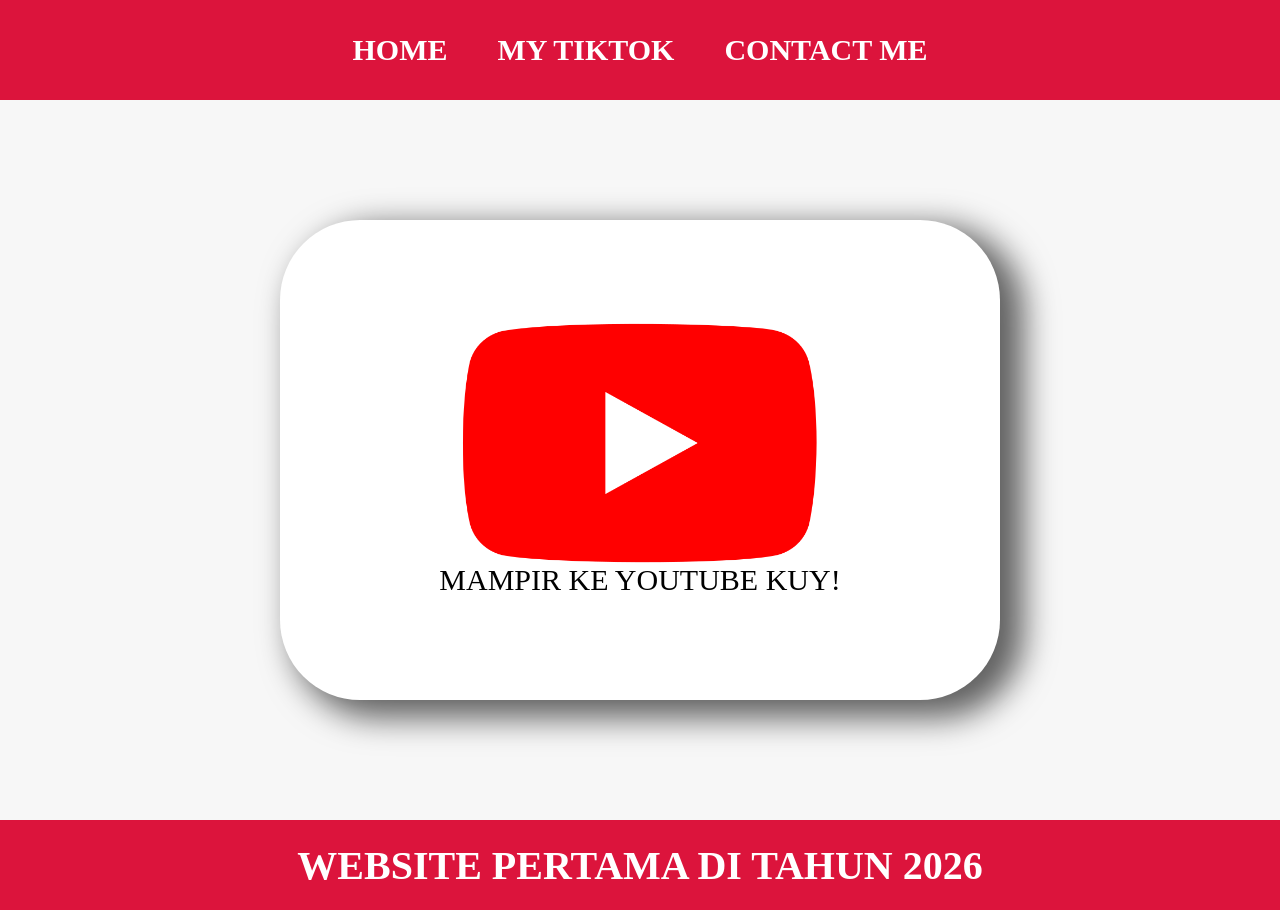
<file: index.html>
<html>

<head>
    <title>WEB SAYA</title>
    <link rel="stylesheet" href="style.css" />
</head>

<body>
    <div>
        <!-- NAVIGATION BAR -->
        <div class="container-navbar">
            <ul class="ul-navbar">
                <li class="li-navbar">
                    <a href="#" class="a-navbar">HOME</a>
                </li>
                <li class="li-navbar">
                    <a href="about.html" class="a-navbar">MY TIKTOK</a>
                </li>
                <li class="li-navbar">
                    <a href="contact.html" class="a-navbar">CONTACT ME</a>
                </li>
                <ul>
        </div class="container">
        <!-- NAVIGATION BAR SELESAI -->

        <!-- CONTENT 1 -->
        <div class="container-content">
            <a href="https://youtube.com/@farelilham?si=LpSVPTTf5AOwXQDS" 
            class="a-content">
                <img src="Youtube_logo.png" class="img-content" />
                <p>MAMPIR KE YOUTUBE KUY!</p>
            </a>

        </div>
        <!-- CONTENT 1 END -->

        <!-- FOOTER -->
        <div class="container-footer">
            <h1 class="h1-footer">WEBSITE PERTAMA DI TAHUN 2026 </h1>
        </div>
        <!-- FOOTER END -->
    </div>
</body>

</html>
</file>
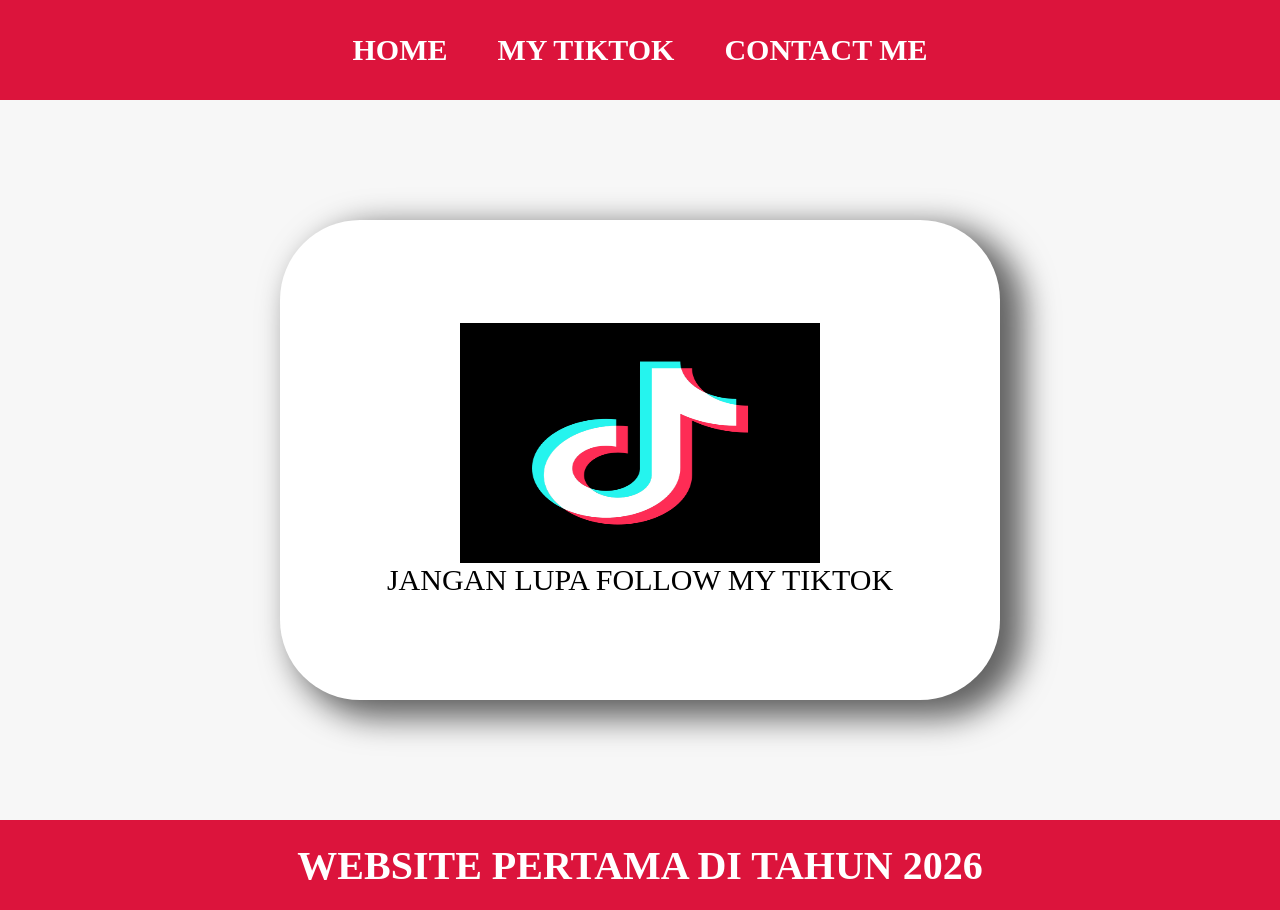
<file: about.html>
<html>

<head>
    <title>ABOUT ME</title>
    <link rel="stylesheet" href="style.css" />
</head>

<body>
    <div>
        <!-- NAVIGATION BAR -->
        <div class="container-navbar">
            <ul class="ul-navbar">
                <li class="li-navbar">
                    <a href="index.html" class="a-navbar">HOME</a>
                </li>
                <li class="li-navbar">
                    <a href="about.html" class="a-navbar">MY TIKTOK</a>
                </li>
                <li class="li-navbar">
                    <a href="contact.html" class="a-navbar">CONTACT ME</a>
                </li>
                <ul>
        </div class="container">
        <!-- NAVIGATION BAR SELESAI -->

        <!-- CONTENT 1 -->
        <div class="container-content">
            <a href="https://www.tiktok.com/@farelilhmm55?_r=1&_t=ZS-96DM3EIZUEn" 
            class="a-content">
                <img src="canva-tik-tok-icon-MAGzNubTHuw.png" class="img-content" />
                <p>JANGAN LUPA FOLLOW MY TIKTOK</p>
            </a>

        </div>
        <!-- CONTENT 1 END -->

        <!-- FOOTER -->
        <div class="container-footer">
            <h1 class="h1-footer">WEBSITE PERTAMA DI TAHUN 2026 </h1>
        </div>
        <!-- FOOTER END -->
    </div>
</body>

</html>
</file>
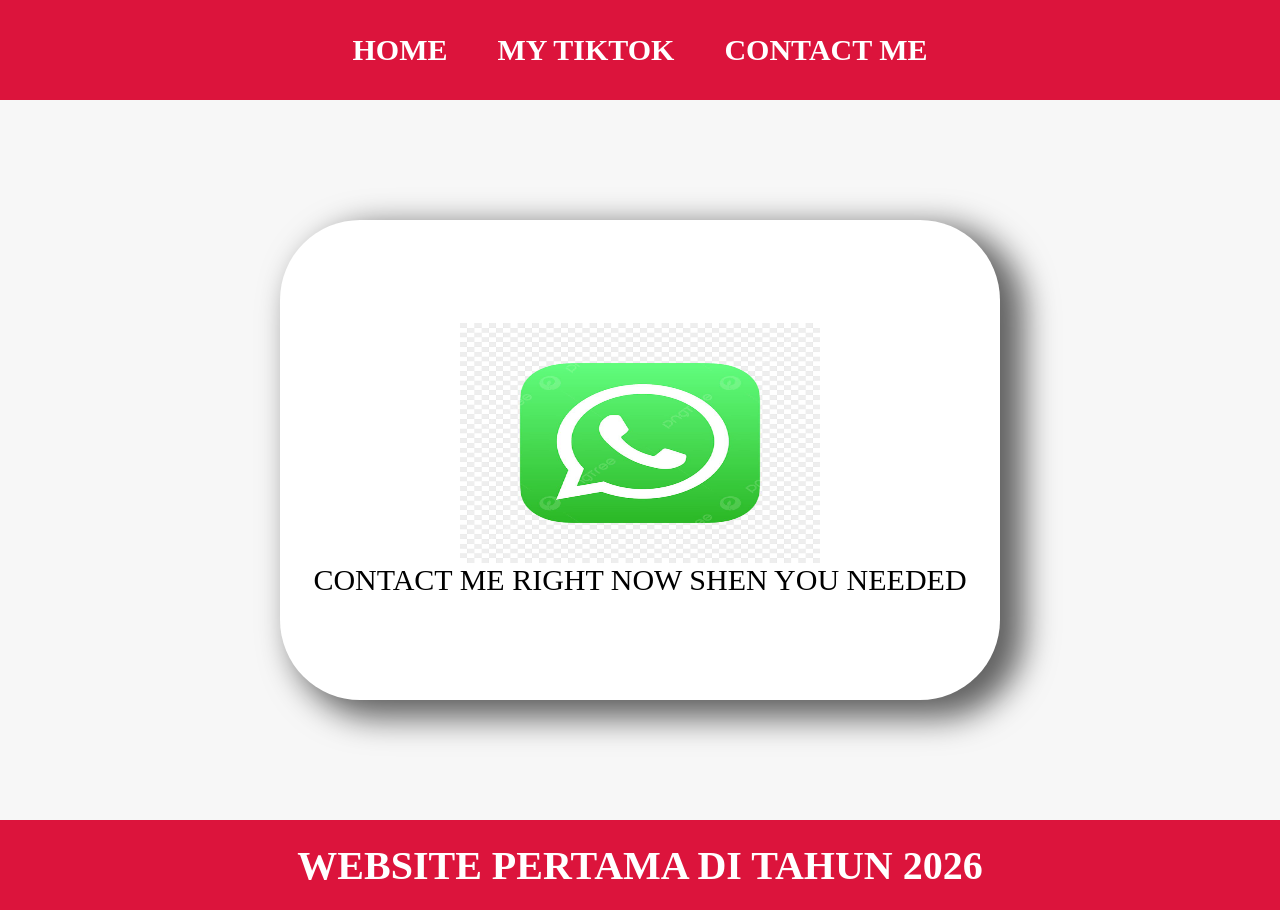
<file: contact.html>
<html>

<head>
    <title>WEB SAYA</title>
    <link rel="stylesheet" href="style.css" />
</head>

<body>
    <div>
        <!-- NAVIGATION BAR -->
        <div class="container-navbar">
            <ul class="ul-navbar">
                <li class="li-navbar">
                    <a href="index.html" class="a-navbar">HOME</a>
                </li>
                <li class="li-navbar">
                    <a href="about.html" class="a-navbar">MY TIKTOK</a>
                </li>
                <li class="li-navbar">
                    <a href="contact.html" class="a-navbar">CONTACT ME</a>
                </li>
                <ul>
        </div class="container">
        <!-- NAVIGATION BAR SELESAI -->

        <!-- CONTENT 1 -->
        <div class="container-content">
            <a href="https://wa.me/6285655963051" 
            class="a-content">
                <img src="pngtree-whatsapp-icon-png-image_3584845.jpg" class="img-content" />
                <p>CONTACT ME RIGHT NOW SHEN YOU NEEDED</p>
            </a>

        </div>
        <!-- CONTENT 1 END -->

        <!-- FOOTER -->
        <div class="container-footer">
            <h1 class="h1-footer">WEBSITE PERTAMA DI TAHUN 2026 </h1>
        </div>
        <!-- FOOTER END -->
    </div>
</body>

</html>
</file>
<file: style.css>
*,
html {
    margin: 0;
    padding: 0;
}

.container {}

.container-navbar {
    background-color: crimson;
    width: 100%;
   weight: 10vh;
}

.ul-navbar {
display: flex;
height: 100px;
justify-content: center;
align-items: center;
}

.li-navbar {
list-style-type: none;
padding: 20px;
margin: 5px;
color: white;
font-size: 30px;
}

.li-navbar:hover {
  background-color: black;
  transition: .5s ease-in-out;
  transition-delay: .1s;
  border-radius: 20px;
}

.a-navbar {
  color: white;
  text-decoration: none;
  font-weight: 800;
}

.container-content {
    background-color: #f7f7f7;
    display: flex;
    justify-content: center;
    align-items: center;
    height: 80vh;
}

.a-content {
    background-color: white;
    color: black;
    text-decoration: none;
    font-size: 30px;
    width: 720px;
    height:480px;
    display: flex;
    flex-direction: column;
    justify-content: center;
    align-items: center;
    border-radius: 80px;
    box-shadow: 18px 12px 32px 6px rgba(0,0,0,0.61);
-webkit-box-shadow: 18px 12px 32px 6px rgba(0,0,0,0.61);
-moz-box-shadow: 18px 12px 32px 6px rgba(0,0,0,0.61);
}

.img-content {
    width: 50%;
    height: 50%;
}

.container-footer {
height: 10vh;
background-color: crimson;
display: flex;
justify-content: center;
align-items: center;
}

.h1-footer {
  font-size: 40px;
  color: white;
}
</file>
